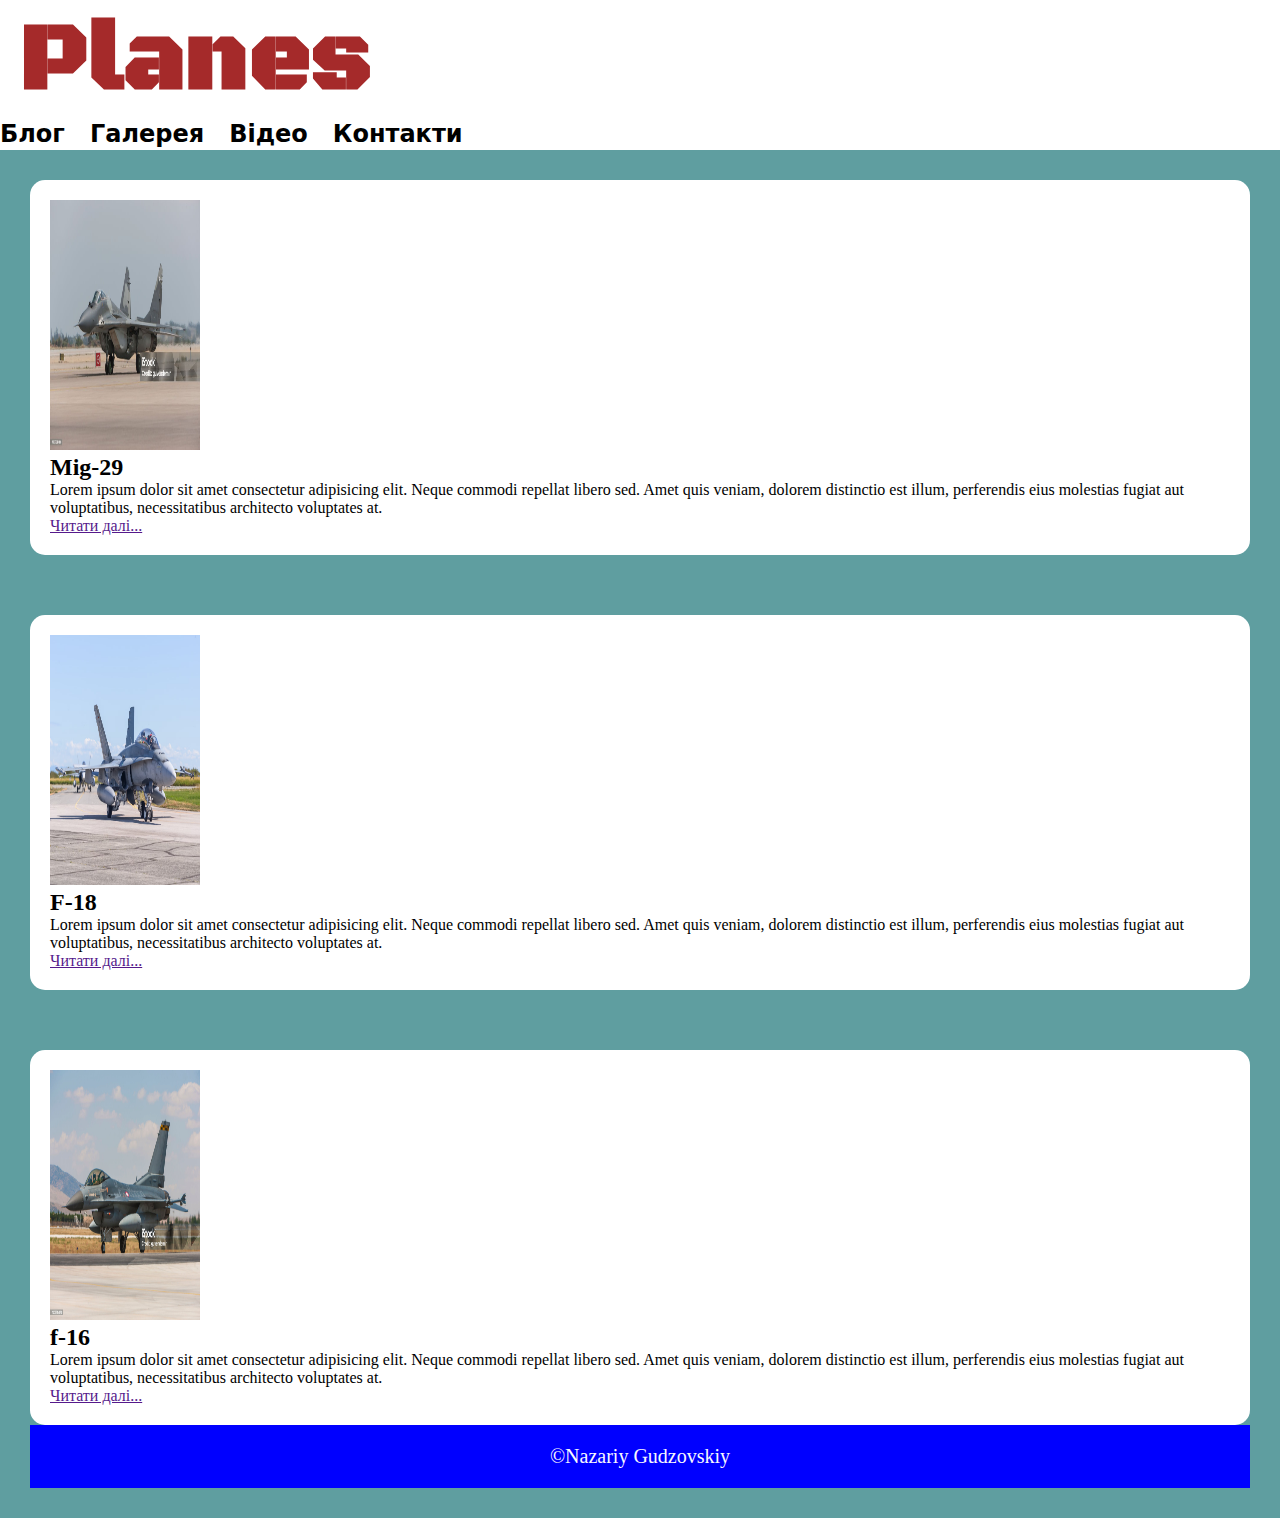
<file: index.html>
<!DOCTYPE html>
<html lang="en">
<head>
    <meta charset="UTF-8">
    <meta http-equiv="X-UA-Compatible" content="IE=edge">
    <meta name="viewport" content="width=device-width, initial-scale=1.0">
    <title>Planes</title>
    <link rel="short icon"hfef="favicon. ico" type="imege/x-icon">
    <link rel="stylesheet" href="style.css">
</head>
<body>
    <div class="Head">
        <div class="logo">
            <h1>Planes</h1>
        </div>

        <div class="menu">
            <ul>
                <li>
                    <a href="index.html">
                        Блог
                    </a>
                </li>
                <li>
                    <a href="galery.html">
                        Галерея
                    </a>
                </li>
                <li>
                    <a href="video.html">
                        Відео
                    </a>
                </li>
                <li>
                    <a href="contacts.html">
                        Контакти
                    </a>
                </li>
            </ul>
        </div>


    </div>

    <div class="main">
        <div class="post">
            <div class="pic">
                <img src="mig-29.jpg" alt="">
                <div>
                    <h2>
                        Mig-29
                    </h2>
                    <p>
                        Lorem ipsum dolor sit amet consectetur adipisicing elit. Neque commodi repellat libero sed. Amet quis veniam, dolorem distinctio est illum, perferendis eius molestias fugiat aut voluptatibus, necessitatibus architecto voluptates at.
                    </p>
                    <a href="">
                        Читати далі...
                    </a>
                </div>
            </div>
        </div>
    </div>
    <div class="main">
        <div class="post">
            <div class="pic">
                <img src="f_18.avif" alt="">
                <div>
                    <h2>
                        F-18
                    </h2>
                    <p>
                        Lorem ipsum dolor sit amet consectetur adipisicing elit. Neque commodi repellat libero sed. Amet quis veniam, dolorem distinctio est illum, perferendis eius molestias fugiat aut voluptatibus, necessitatibus architecto voluptates at.
                    </p>
                    <a href="">
                        Читати далі...
                    </a>
                </div>
            </div>
        </div>
    </div>
    <div class="main">
        <div class="post">
            <div class="pic">
                <img src="f-16.jpg" alt="">
                <div>
                    <h2>
                        f-16
                    </h2>
                    <p>
                        Lorem ipsum dolor sit amet consectetur adipisicing elit. Neque commodi repellat libero sed. Amet quis veniam, dolorem distinctio est illum, perferendis eius molestias fugiat aut voluptatibus, necessitatibus architecto voluptates at.
                    </p>
                    <a href="">
                        Читати далі...
                    </a>
                </div>
            </div>
        </div>
        <div class="footer">
            <p>
                &copy;Nazariy Gudzovskiy
            </p>
    </div>
</body>
</html>
</file>
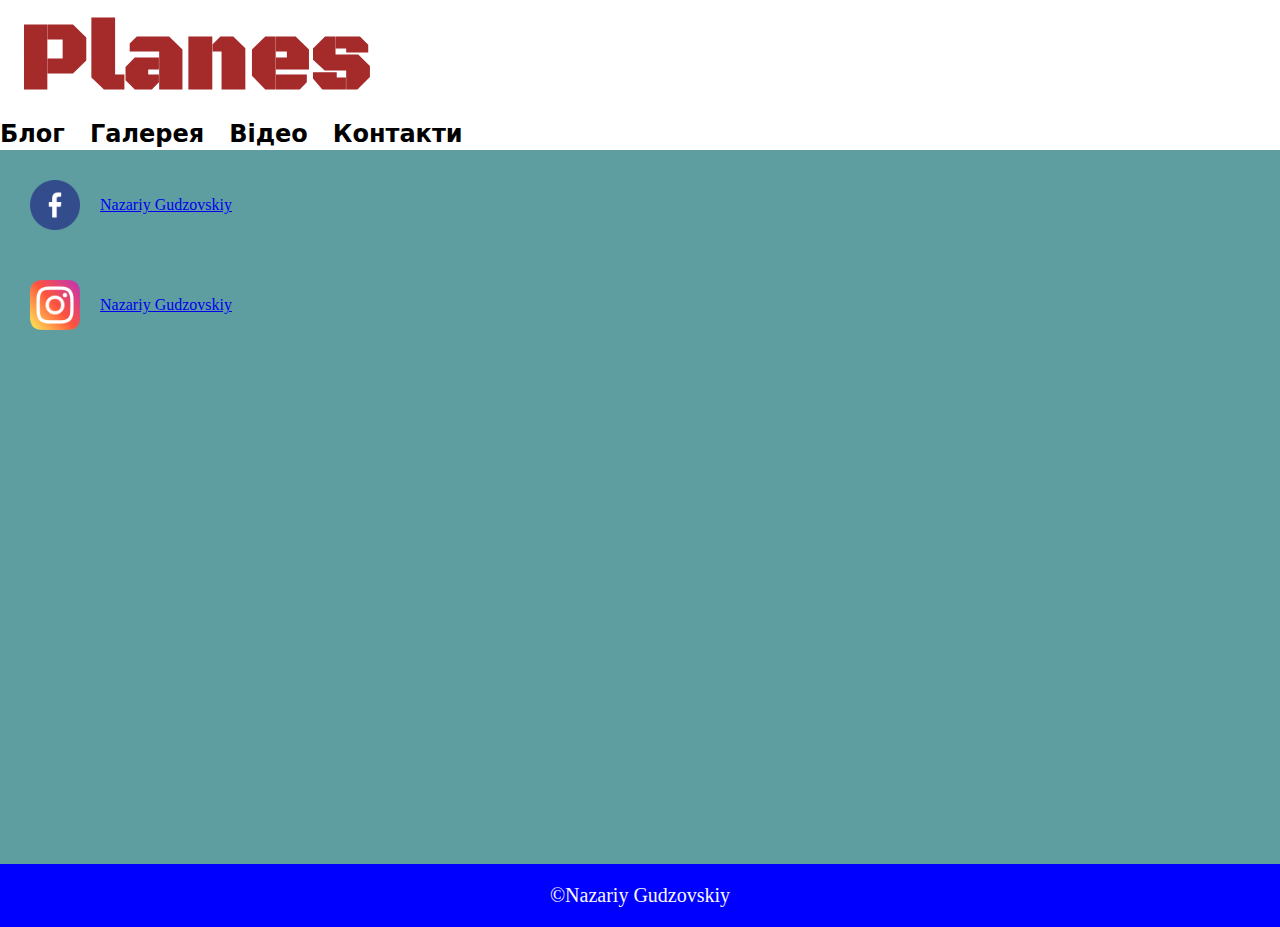
<file: contacts.html>
<!DOCTYPE html>
<html lang="en">
<head>
    <meta charset="UTF-8">
    <meta http-equiv="X-UA-Compatible" content="IE=edge">
    <meta name="viewport" content="width=device-width, initial-scale=1.0">
    <title>planes</title>
    <link rel="short icon"hfef="favicon. ico" type="imege/x-icon">
    <link rel="stylesheet" href="style.css">
</head>
<body>
    <div class="Head">
        <div class="logo">
            <h1>Planes</h1>
        </div>

        <div class="menu">
            <ul>
                <li>
                    <a href="index.html">
                        Блог
                    </a>
                </li>
                <li>
                    <a href="galery.html">
                        Галерея
                    </a>
                </li>
                <li>
                    <a href="video.html">
                        Відео
                    </a>
                </li>
                <li>
                    <a href="contacts.html">
                        Контакти
                    </a>
                </li>
            </ul>
        </div>

     <div class="main">
        <div class="contacts">

            <img src="facebook.png" alt="">
         <p>
           <a href="https://m.facebook.com/NazariyGudzovsky?eav=AfbJLxToJ8TJe-B91Bl0wiS1lRg2co6AEK6guNdmuhrWYICZfgxoOk3XBLbndxe7XhM&paipv=0">
            Nazariy Gudzovskiy
          </a>
        </p>
        </div>

        <div class="contacts">

            <img src="instagram.png" alt="">
         <p>
           <a href="https://www.instagram.com/nazgu228/">
            Nazariy Gudzovskiy
          </a>
        </p>
        </div>
        <iframe src="https://www.google.com/maps/embed?pb=!1m18!1m12!1m3!1d20410.827250252423!2d28.601671380593675!3d50.24798345683767!2m3!1f0!2f0!3f0!3m2!1i1024!2i768!4f13.1!3m3!1m2!1s0x472c64593d7ba685%3A0xccc594cfe56c6f58!2z0JrQvtGA0LHRg9GC0L7QstGB0LrQuNC5INC_0LXRgC4sINCW0LjRgtC-0LzQuNGALCDQltC40YLQvtC80LjRgNGB0LrQsNGPINC-0LHQu9Cw0YHRgtGMLCAxMDAwMA!5e0!3m2!1sru!2sua!4v1712402972148!5m2!1sru!2sua" width="600" height="450" style="border:0;" allowfullscreen="" loading="lazy" referrerpolicy="no-referrer-when-downgrade"></iframe>

        </div>

        <div class="footer">
            <p>
                &copy;Nazariy Gudzovskiy
            </p>
    </div>
</body>
</html>
</file>
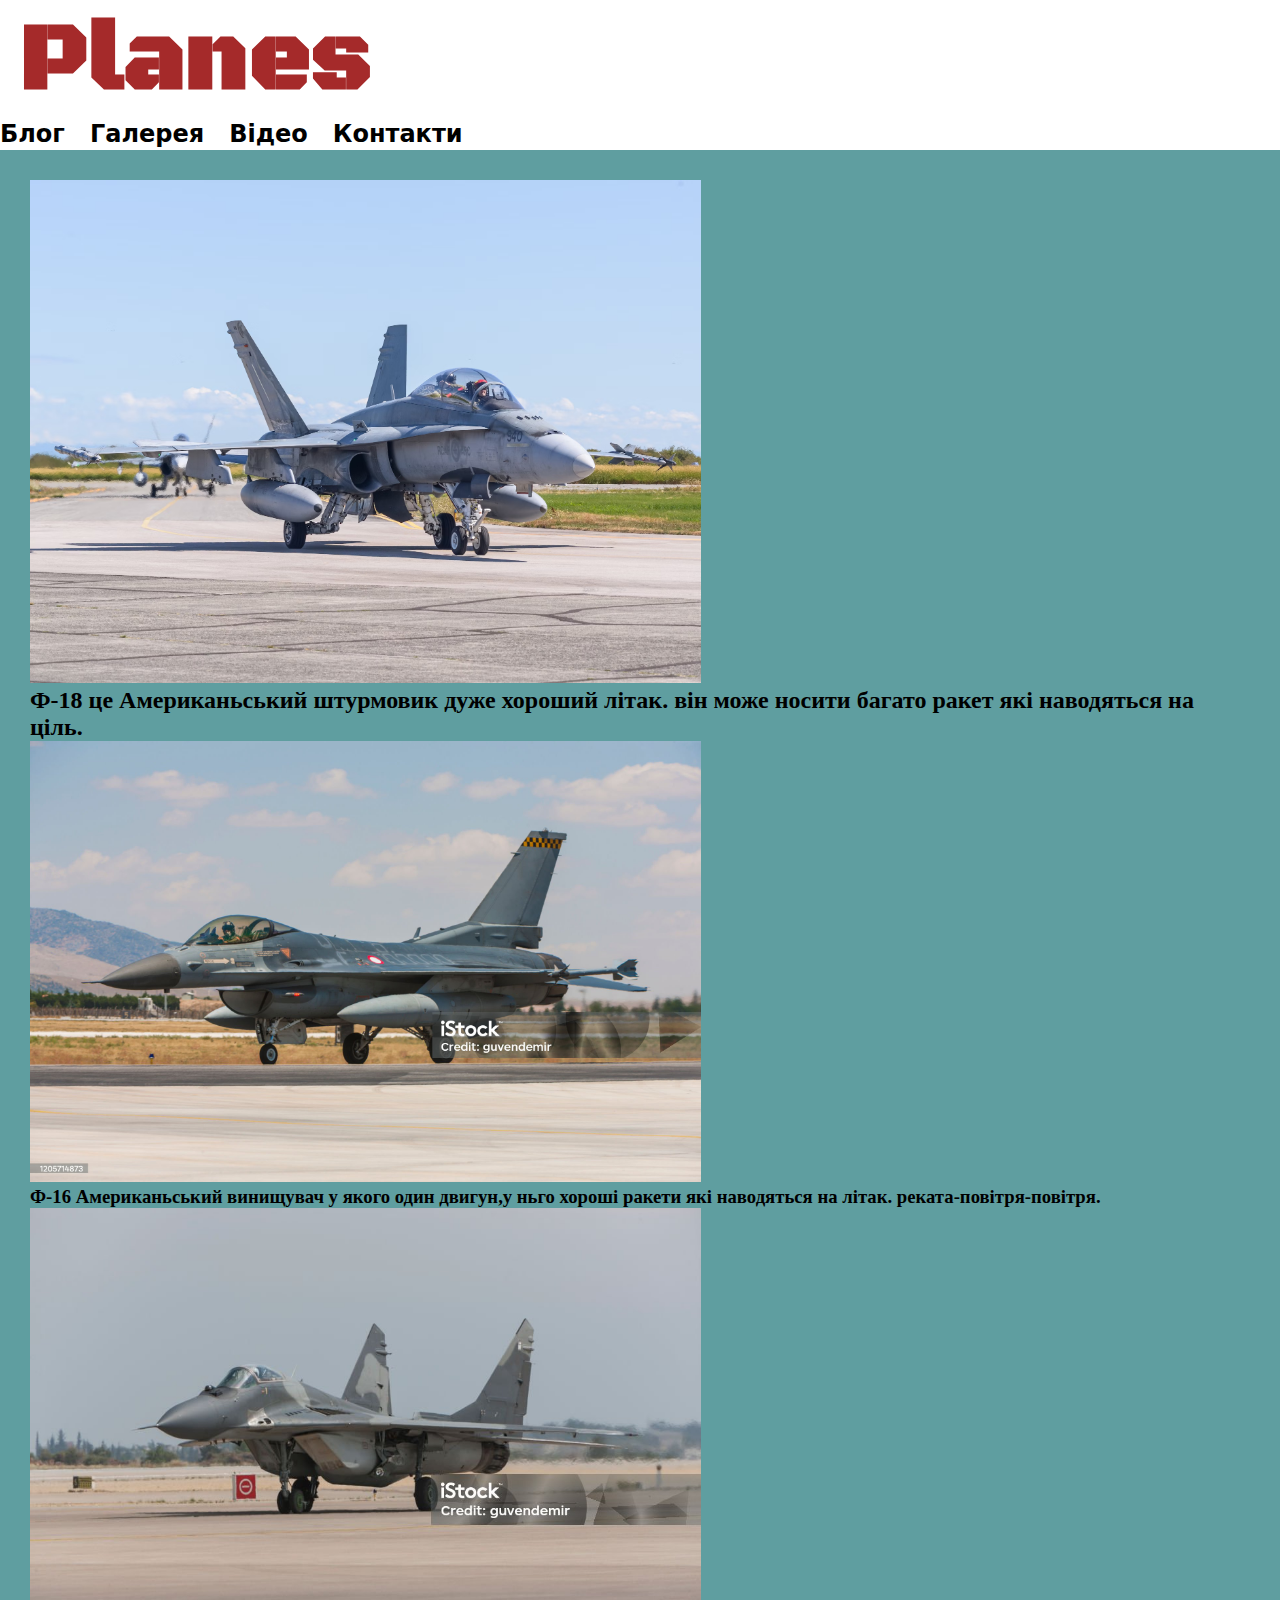
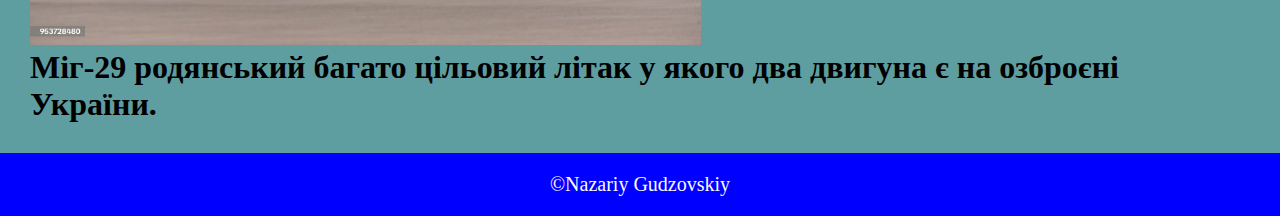
<file: galery.html>
<!DOCTYPE html>
<html lang="en">
<head>
    <meta charset="UTF-8">
    <meta http-equiv="X-UA-Compatible" content="IE=edge">
    <meta name="viewport" content="width=device-width, initial-scale=1.0">
    <title>Planes</title>
    <link rel="short icon"hfef="favicon. ico" type="imege/x-icon">
    <link rel="stylesheet" href="style.css">
</head>
<body>
    <div class="Head">
        <div class="logo">
            <h1>Planes</h1>
        </div>

        <div class="menu">
            <ul>
                <li>
                    <a href="index.html">
                        Блог
                    </a>
                </li>
                <li>
                    <a href="galery.html">
                        Галерея
                    </a>
                </li>
                <li>
                    <a href="video.html">
                        Відео
                    </a>
                </li>
                <li>
                    <a href="contacts.html">
                        Контакти
                    </a>
                </li>
            </ul>
        </div>


    </div>

    <div class="main galery">
    <img src="f_18.avif" alt="">
    <h2>
        Ф-18 це Американьський штурмовик дуже хороший літак. він може носити багато ракет які наводяться на ціль.
    </h2>
    <img src="f-16.jpg" alt="">
    <h3>
        Ф-16 Американьський винищувач у якого один двигун,у ньго хороші ракети які наводяться на літак. реката-повітря-повітря.  </h3>
    <img src="mig-29.jpg" alt="">
    <h1>
        Міг-29 родянський багато цільовий літак у якого два двигуна є на озброєні України.
    </h1>

    </div>
        </div>
        <div class="footer">
            <p>
                &copy;Nazariy Gudzovskiy
            </p>
    </div>
</body>
</html>
</file>
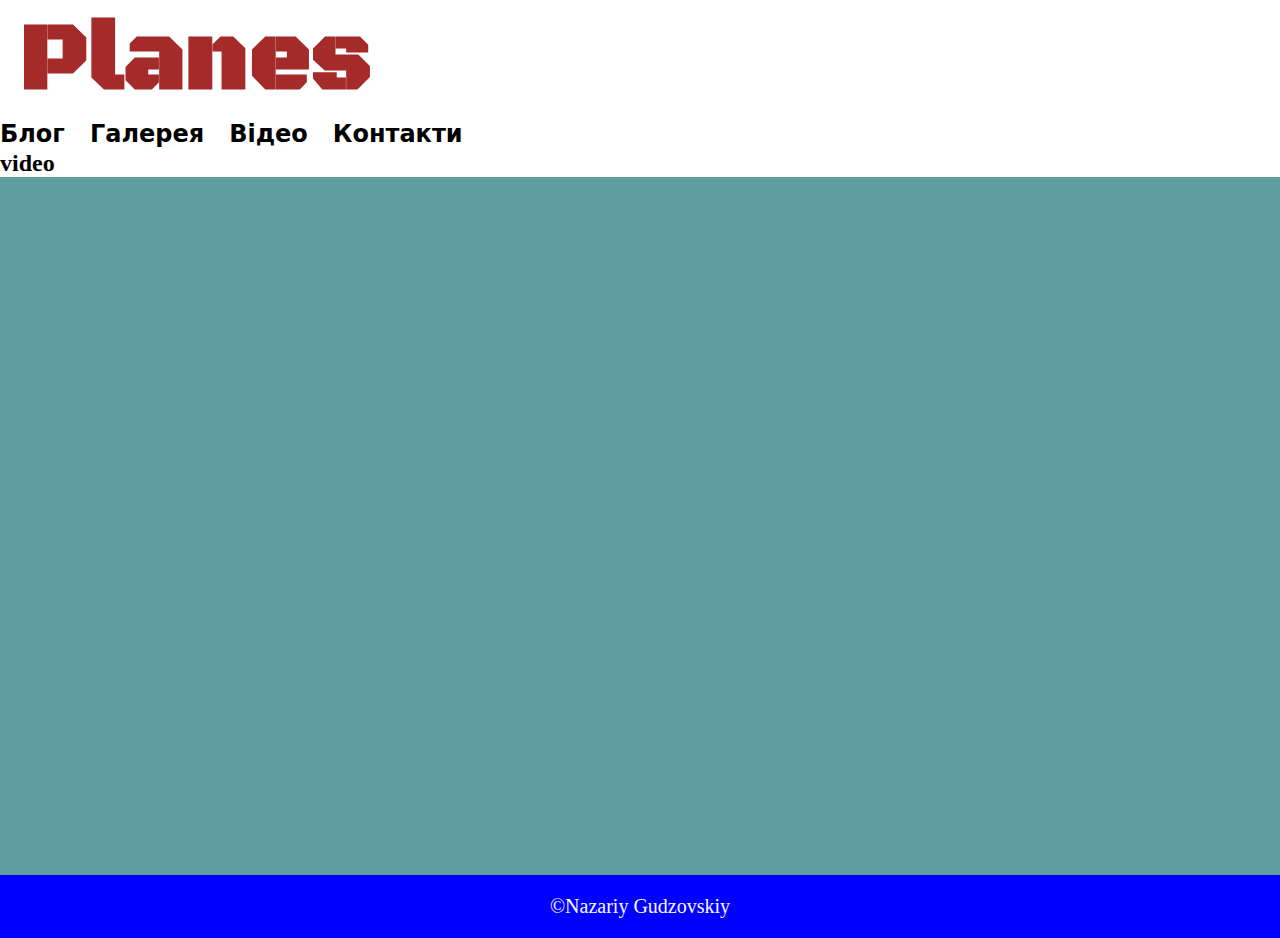
<file: video.html>
<!DOCTYPE html>
<html lang="en">
<head>
    <meta charset="UTF-8">
    <meta http-equiv="X-UA-Compatible" content="IE=edge">
    <meta name="viewport" content="width=device-width, initial-scale=1.0">
    <title>Planes</title>
    <link rel="short icon"hfef="favicon. ico" type="imege/x-icon">
    <link rel="stylesheet" href="style.css">
</head>
<body>
    <div class="Head">
        <div class="logo">
            <h1>Planes</h1>
        </div>

        <div class="menu">
            <ul>
                <li>
                    <a href="index.html">
                        Блог
                    </a>
                </li>
                <li>
                    <a href="galery.html">
                        Галерея
                    </a>
                </li>
                <li>
                    <a href="video.html">
                        Відео
                    </a>
                </li>
                <li>
                    <a href="contacts.html">
                        Контакти
                    </a>
                </li>
            </ul>
        </div>


    </div>

    <h2>
        video
    </h2>
    <div class="main video">
        <iframe width="560" height="315" src="https://www.youtube.com/embed/VCWjByenDsM?si=MiVcu8SZC7_m_2W7" title="YouTube video player" frameborder="0" allow="accelerometer; autoplay; clipboard-write; encrypted-media; gyroscope; picture-in-picture; web-share" referrerpolicy="strict-origin-when-cross-origin" allowfullscreen></iframe>

        <iframe width="560" height="315" src="https://www.youtube.com/embed/rcVb6l4TpHw?si=OBj4dRAJkRJjLmIi" title="YouTube video player" frameborder="0" allow="accelerometer; autoplay; clipboard-write; encrypted-media; gyroscope; picture-in-picture; web-share" referrerpolicy="strict-origin-when-cross-origin" allowfullscreen></iframe>

        <iframe width="560" height="315" src="https://www.youtube.com/embed/m06uWM_tABM?si=OKutmtEnQKgYsgQi" title="YouTube video player" frameborder="0" allow="accelerometer; autoplay; clipboard-write; encrypted-media; gyroscope; picture-in-picture; web-share" referrerpolicy="strict-origin-when-cross-origin" allowfullscreen></iframe>

        <iframe width="560" height="315" src="https://www.youtube.com/embed/imVPd1Z9ac8?si=ZFBtEXHNEFPA9w-j" title="YouTube video player" frameborder="0" allow="accelerometer; autoplay; clipboard-write; encrypted-media; gyroscope; picture-in-picture; web-share" referrerpolicy="strict-origin-when-cross-origin" allowfullscreen></iframe>

    </div>
        </div>
        <div class="footer">
            <p>
                &copy;Nazariy Gudzovskiy
            </p>
    </div>
</body>
</html>
</file>
<file: style.css>
@import url('https://fonts.googleapis.com/css2?family=Black+Ops+One&display=swap');
*{
    margin: 0;
    padding: 0;
    background-size: border-box;
}
.head{
    height: 120px;
    background-color: rgb(42, 71, 165);
    display: flex;
    justify-content: space-between;
    align-items: center;
}
.logo{
    color: brown;
    font-size: 48px;
    margin-left: 20px;
    font-family: "Black Ops One", system-ui;
}
.main{
    padding: 30px;
    background-color: cadetblue;
}
.post{
    background-color: white;
    display: flex;
    padding: 20PX;
    border-radius: 15px;
}
.pic img{
    width: 150px;
    height: 250px;
    margin-right: 15px;
}
ul{
    display: flex;
    gap: 25px;
    list-style: none;
    margin-right:30px ;
}
.menu a{
    color: black;
    text-decoration: none;
    font-size: 24px;
    font-weight: 700;
    font-family: "Black Ops One", system-ui;
}
.footer{
    background-color: blue;
    padding: 20px;
    text-align: center;
    color: ghostwhite;
    font-size: 20px;
}
.galery img{
    width: 55%;
}
.galery img:hover{
    opacity: 1;
}
.contacts img{
    width: 50px;
    margin-right: 20px;
}
.contacts{
    display: flex;
    align-items: center;
    margin-bottom: 50px;
}
</file>
